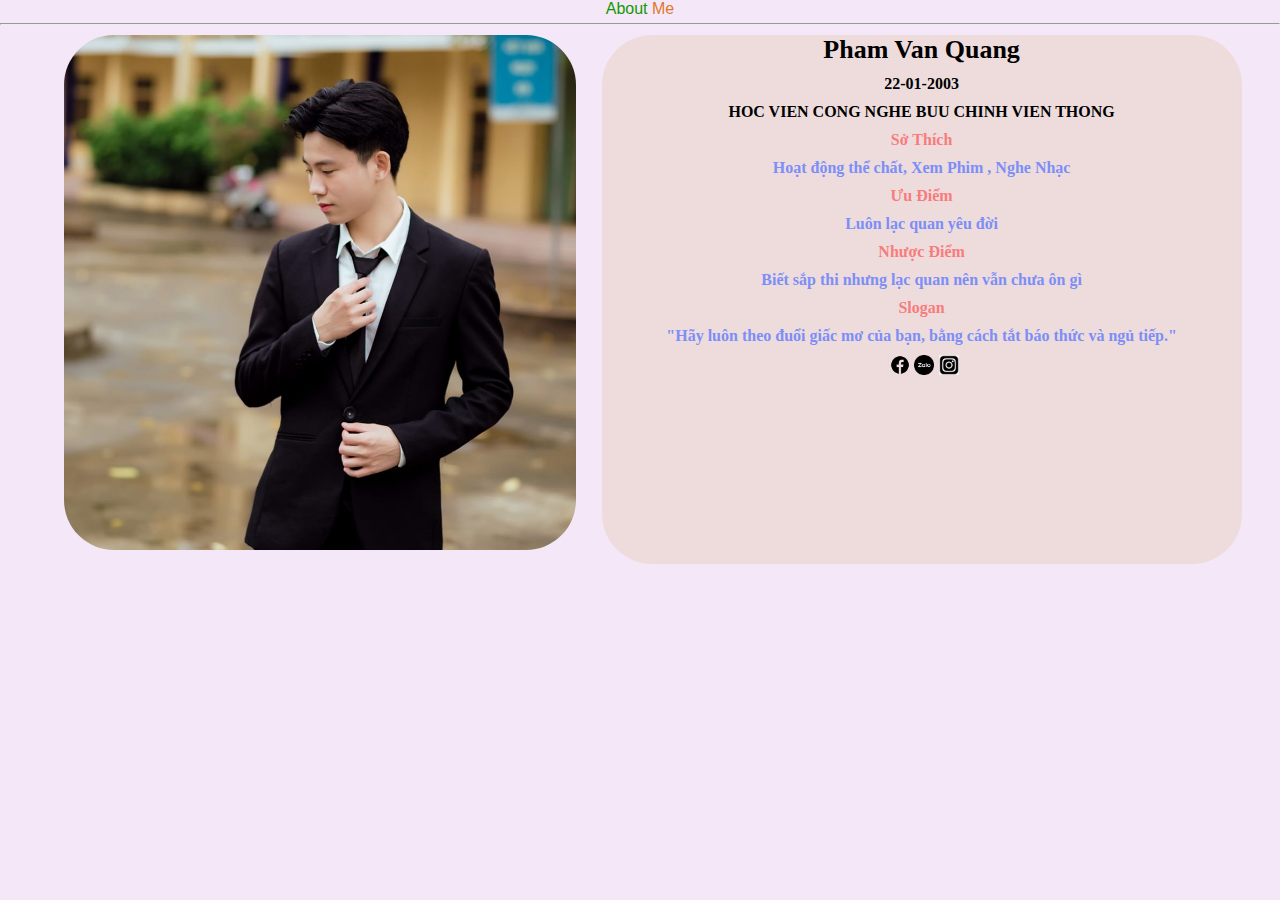
<file: quang 's cv/index.html>
<!DOCTYPE html>
<html lang="en">
<head>
    <meta charset="UTF-8">
    <meta http-equiv="X-UA-Compatible" content="IE=edge">
    <meta name="viewport" content="width=device-width, initial-scale=1.0">
    <title>aboutMe</title>
    <link rel="stylesheet" href="index.css">
</head>

<body style="background-color: #eedbf5ab;">
  <div class="aboutme">
    <div class="title">
       <span style="color:#190">About</span>
       <span style="color:rgba(221, 103, 6, 0.89)">Me</span>

    </div>
    <hr>

    <div class="card">   
        <div class="card_img">
            <img class="avt" src="avt.jpg" alt="">
            
        </div>
        
      <div class="intro">
        <h2>Pham Van Quang</h2>
        <h4>22-01-2003</h4>
        <h4>HOC VIEN CONG NGHE BUU CHINH VIEN THONG</h4>
        <h3>Sở Thích</h3>
        <h5>Hoạt động thể chất, Xem Phim , Nghe Nhạc</h5>
        <h3>Ưu Điểm</h3>
        <h5>Luôn lạc quan yêu đời</h5>
        <h3>Nhược Điểm</h3>
        <h5>Biết sắp thi nhưng lạc quan nên vẫn chưa ôn gì</h5>
        <h3>Slogan</h3>
        <h5>"Hãy luôn theo đuổi giấc mơ của bạn, bằng cách tắt báo thức và ngủ tiếp."</h>   
        <div class="contact">
            <span><a href="facebook.com/phamvan.quang.35110418/"><img class="icon" src="facebook.png" alt=""></a> </span>
            <span><a href="https://chat.zalo.me/"><img class="icon" src="zalo.png" alt=""></a></span> 
            <span><a href="https://www.instagram.com/phamquang2201/"><img class="icon" src="insta.png" alt=""></a></span>
        </div>
      </div>      
      
    </div>   
  </div>   
  
  
</body>
</html>
</file>
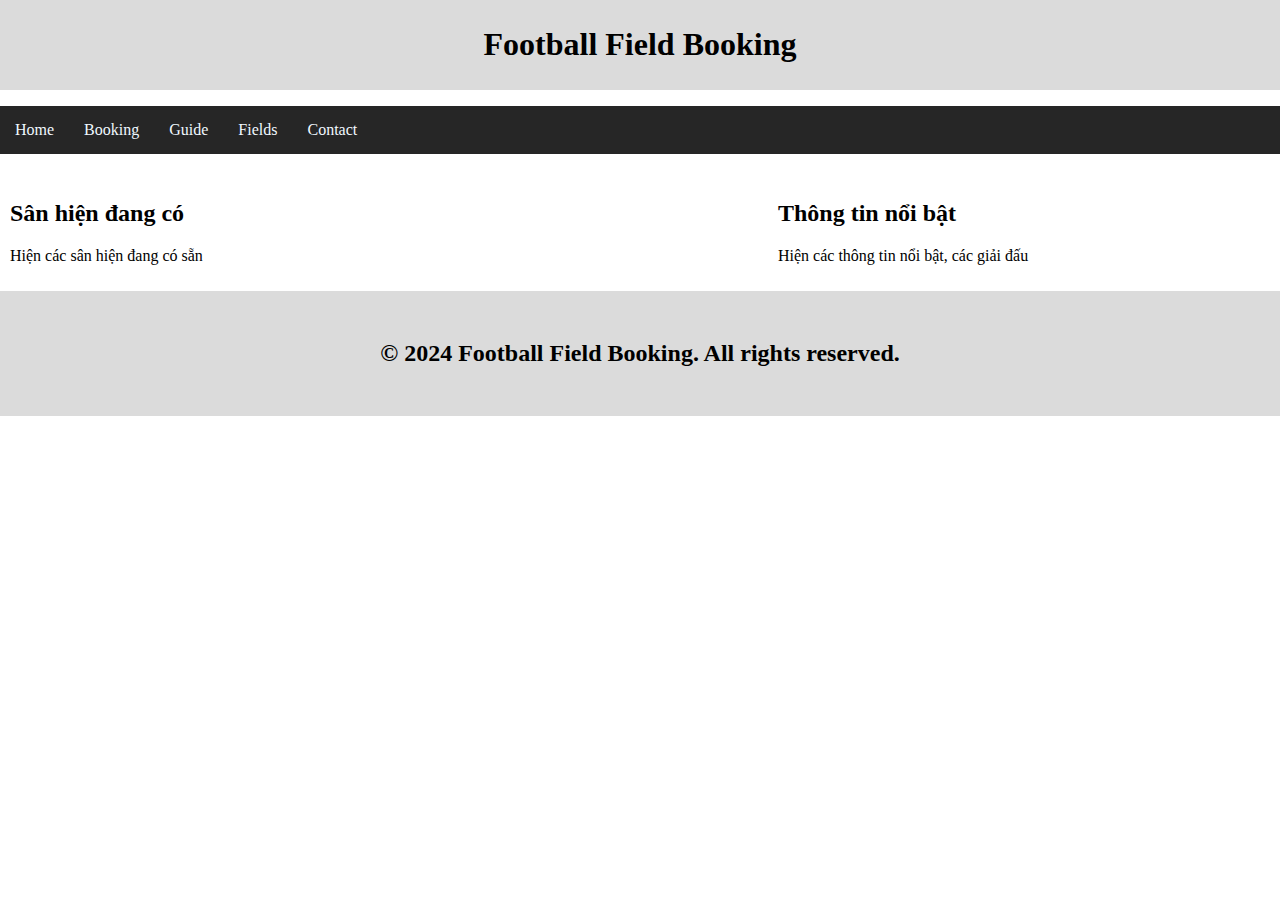
<file: 1.html>
<!DOCTYPE html>

<html lang="en">

<head>
    <meta charset="UTF-8">
    <meta http-equiv="X-UA-Compatible" content="IE=edge">
    <meta name="viewport" content="width=device-width, initial-scale=1.0">
    <title>Football Field Booking</title>
    <link rel="stylesheet" href="style.css">

<body>
    <header>
        <h1>Football Field Booking</h1>
    </header>
    <nav class="navbar">
        <ul>
            <li><a href="#home">Home</a></li>
            <li><a href="#booking">Booking</a></li>
            <li><a href="#guide">Guide</a> </li>
            <li><a href="#fields">Fields</a></li>
            <li><a href="#contact">Contact</a></li>
        </ul>
    </nav>
    <main>
        <section>
            <h2>Sân hiện đang có</h2>
            <p>Hiện các sân hiện đang có sẵn </p>
        </section>
        <article>
            <h2>Thông tin nổi bật</h2>
            <p>Hiện các thông tin nổi bật, các giải đấu</p>
        </article>
    </main>
    <footer>
        <h2> <p>&copy; 2024 Football Field Booking. All rights reserved.</p></h2>
    </footer>
</body>
</html>
</file>
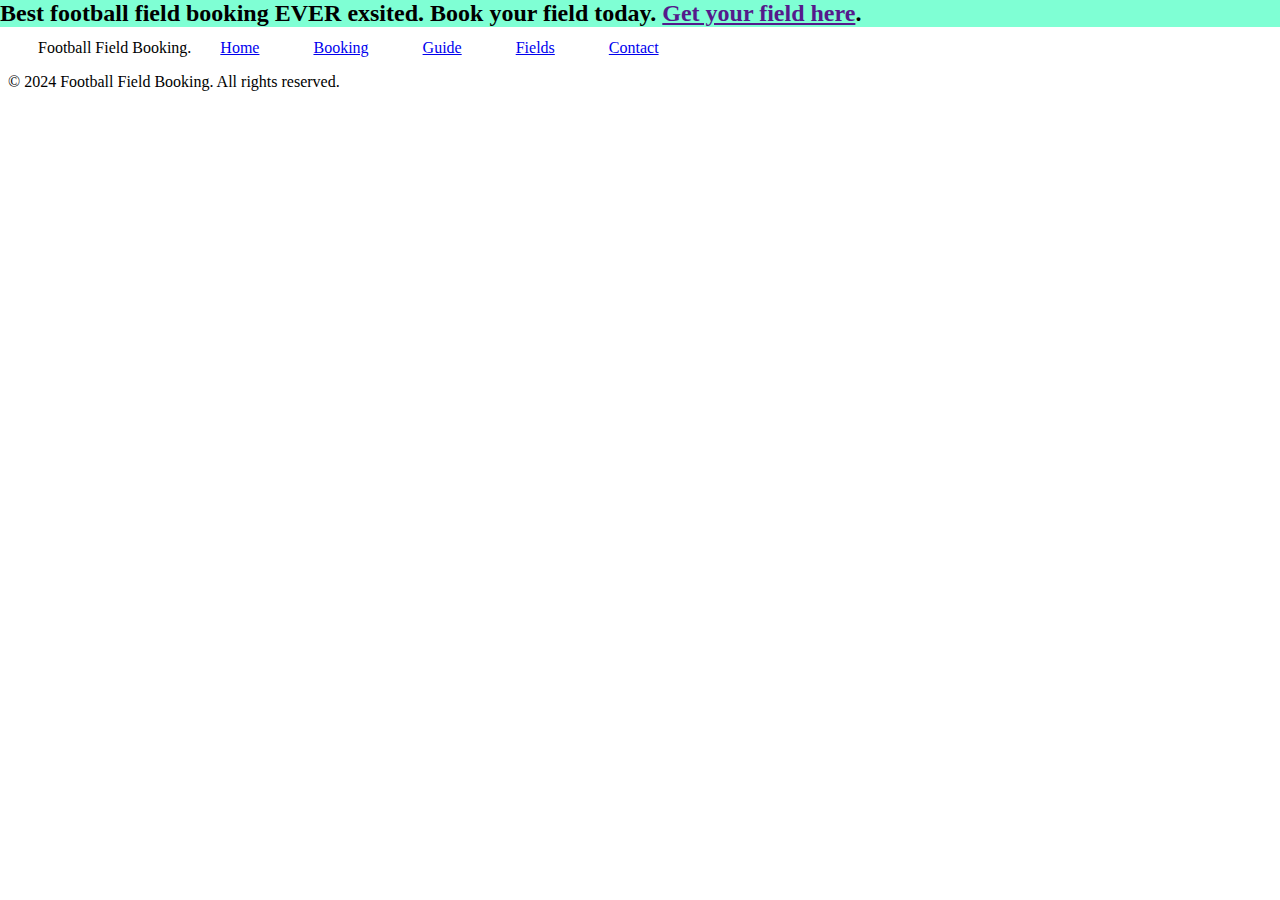
<file: html.html>
<!DOCTYPE html>
<html>
    <head>
        <title>Testing</title>
        <link rel="stylesheet" href="wow.css">
    </head>
    <body>
        <header>
        <h2>Best football field booking EVER exsited. Book your field today. <a href="">Get your field here</a>.</h2> 
        </header>
        <main>
            <p>
                <span style="margin-right: 250x;">Football Field Booking.</span>
                <a href="#home">Home</a>
                <a href="#booking">Booking</a>
                <a href="#guide">Guide</a> 
                <a href="#fields">Fields</a>
                <a href="#contact">Contact</a>
            </p>
            
            
        </main>
        <footer>
            <p>&copy; 2024 Football Field Booking. All rights reserved.</p>
        </footer>
        
    </body>
</html>
</file>
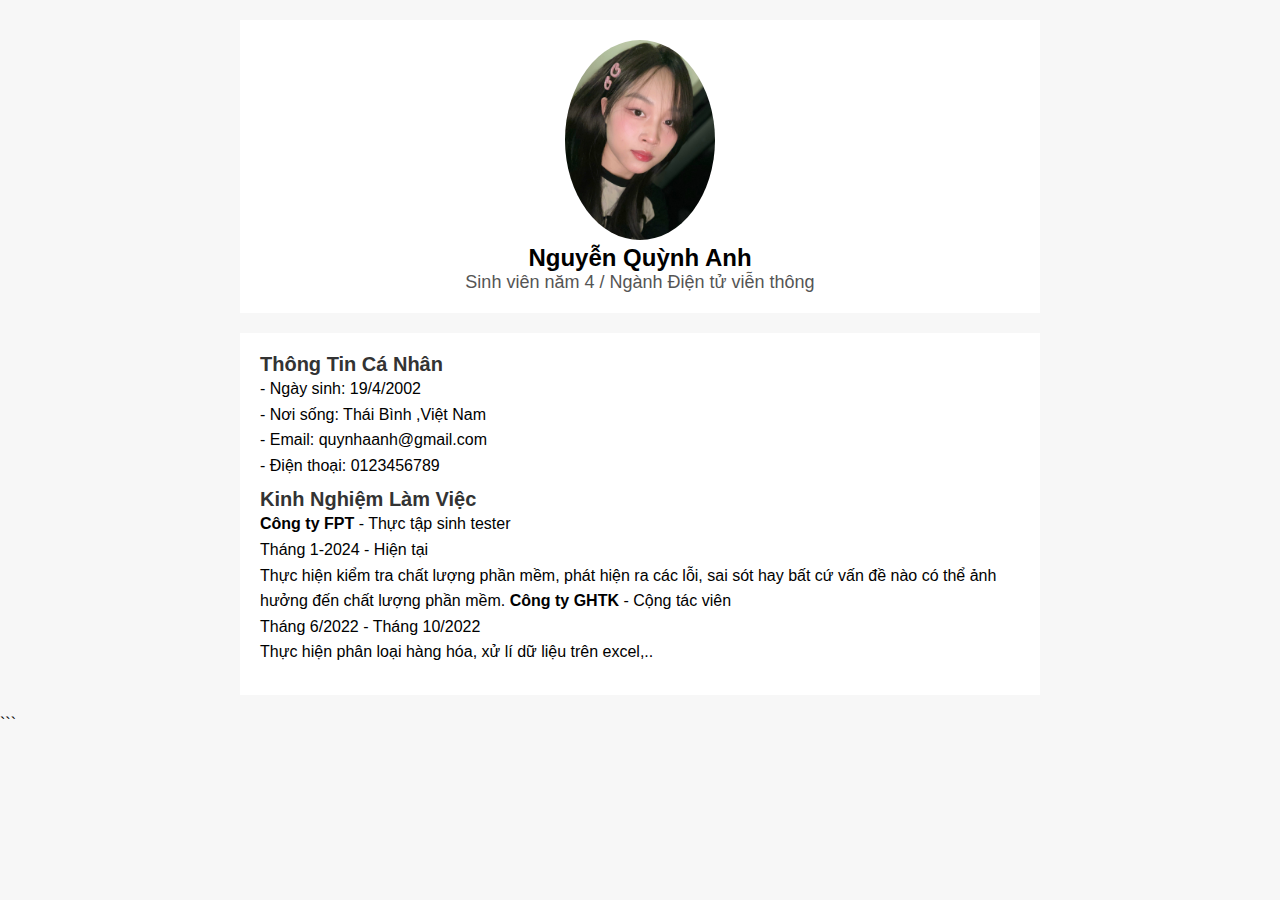
<file: quynhanh'cv/x.html>
<!DOCTYPE html>
<html lang="en">
<head>
<meta charset="UTF-8">
<meta name="viewport" content="width=device-width, initial-scale=1.0">
<title>Profile của Bạn</title>
<style>
  body { font-family: Arial, sans-serif; margin: 0; padding: 0; background-color: #f7f7f7; }
  .container { max-width: 800px; margin: auto; padding: 20px; }
  .profile-header { background-color: #ffffff; padding: 20px; text-align: center; }
  .profile-image { max-width: 150px; border-radius: 50%; }
  .name { font-size: 24px; font-weight: bold; }
  .title { font-size: 18px; color: #555; }
  .profile-content { background-color: #ffffff; margin-top: 20px; padding: 20px; }
  .section { margin-bottom: 10px; }
  .section-title { font-size: 20px; font-weight: bold; color: #333; }
  .section-content { font-size: 16px; line-height: 1.6; }
</style>
</head>
<body>
  <div class="container">
    <div class="profile-header">
      <img class="profile-image" src="/quynhanh'cv/anh.jpg" alt="Ảnh của bạn">
      <div class="name">Nguyễn Quỳnh Anh</div>
      <div class="title">Sinh viên năm 4 / Ngành Điện tử viễn thông</div>
    </div>

    <div class="profile-content">
      <div class="section">
        <div class="section-title">Thông Tin Cá Nhân</div>
        <div class="section-content">
          - Ngày sinh: 19/4/2002<br>
          - Nơi sống: Thái Bình ,Việt Nam<br>
          - Email: quynhaanh@gmail.com<br>
          - Điện thoại: 0123456789
        </div>
      </div>
      
      <div class="section">
        <div class="section-title">Kinh Nghiệm Làm Việc</div>
        <div class="section-content">
          <strong>Công ty FPT </strong> - Thực tập sinh tester<br>
          Tháng 1-2024 - Hiện tại<br>
          Thực hiện kiểm tra chất lượng phần mềm, phát hiện ra các lỗi, sai sót hay bất cứ vấn đề nào có thể ảnh hưởng đến chất lượng phần mềm.
          
          <strong>Công ty GHTK</strong> - Cộng tác viên<br>
          Tháng 6/2022 - Tháng 10/2022<br>
         Thực hiện phân loại hàng hóa, xử lí dữ liệu trên excel,..
        </div>
      </div>

      <!-- Bạn có thể thêm các mục khác như 'Kỹ Năng', 'Học Vấn', 'Dự Án', 'Sở Thích', v.v...  -->
      
    </div>
  </div>
</body>
</html>
```
</file>
<file: quang 's cv/index.css>
*{
    margin: 0;
    padding: 0;
    font-family: sans-serif;
    box-sizing:border-box;
}

.title{
    padding-bottom: 5px;
    text-align: center;
}
.card{
    width: 100%;
    height: auto;   
    display: flex ;
    flex-wrap: wrap;
}
.card_img{
    width: 40%;
    height: auto;
    margin-left: 5%;
    margin-top: 10px;
    margin-bottom: 10px;
    float: left;
    display: block;
    
}
.avt{
    width: 100%;
    height:auto;
    border-radius: 50px 50px 50px 50px;

}
.intro{
    border: 10px;
    background-color: rgb(238, 220, 220);
    width: 50%;
    height: auto;
    margin-top: 10px;
    text-align: center;
    float: left;
    margin-left: 2%;
    border-radius: 50px 50px 50px 50px;
}
h2{
    font-family: Comic Sans MS;
    font-size: 26px;
    padding-bottom: 10px;
}
h3{
    color: #f77c7c;
    font-family: Lucida Sans;
    font-size: 16px;
    padding-bottom: 10px;
}
h5{
    color: #7c8ef7;
    font-family: Trebuchet MS;
    font-size: 16px;
    padding-bottom: 10px;
}
h4{
    font-family: Trebuchet MS;
    font-size: 16px;
    padding-bottom: 10px;
}
.contact{
    float: left;
    margin-left: 45%;
    margin-top: 10px;

}
.icon{
    width: 20px;
    height: 20px;

}
</file>
<file: style.css>
*{
box-sizing: border-box;
}
body{
    margin: 0;
}
header{
    background-color: hsl(0, 0%, 86%);
    text-align: center;
    padding: 5px;
}
.navbar ul{
    background-color: hsl(0, 0%, 15%);
    list-style-type: none;
    padding: 0px;
    overflow: hidden;
}
.navbar a{
    color: aliceblue;
    text-decoration: none;
    padding: 15px;
    display: block;
    text-align: center;
}
.navbar a:hover{
    background-color: hsl(0, 1%, 20%);
}
.navbar li{
    float: left;
}
section{
    width: 40%;
    float: left;
    padding: 10px;
}
article{
    width: 40%;
    float: right;
    padding: 10px;
}
footer{
    display: block;
    clear: both;
    background-color: hsl(0, 0%, 86%);
    text-align: center;
    padding: 25px;
}
@media screen and (max-width:600px){
    section, article{
        width: 100%;
    }

}
</file>
<file: wow.css>
header{
    background-color: aquamarine;
    margin: -8px;
    margin-top: -20px;
}
main{
    p a {
        padding: 25px;
    }
    margin-left: 30px;
}
</file>
